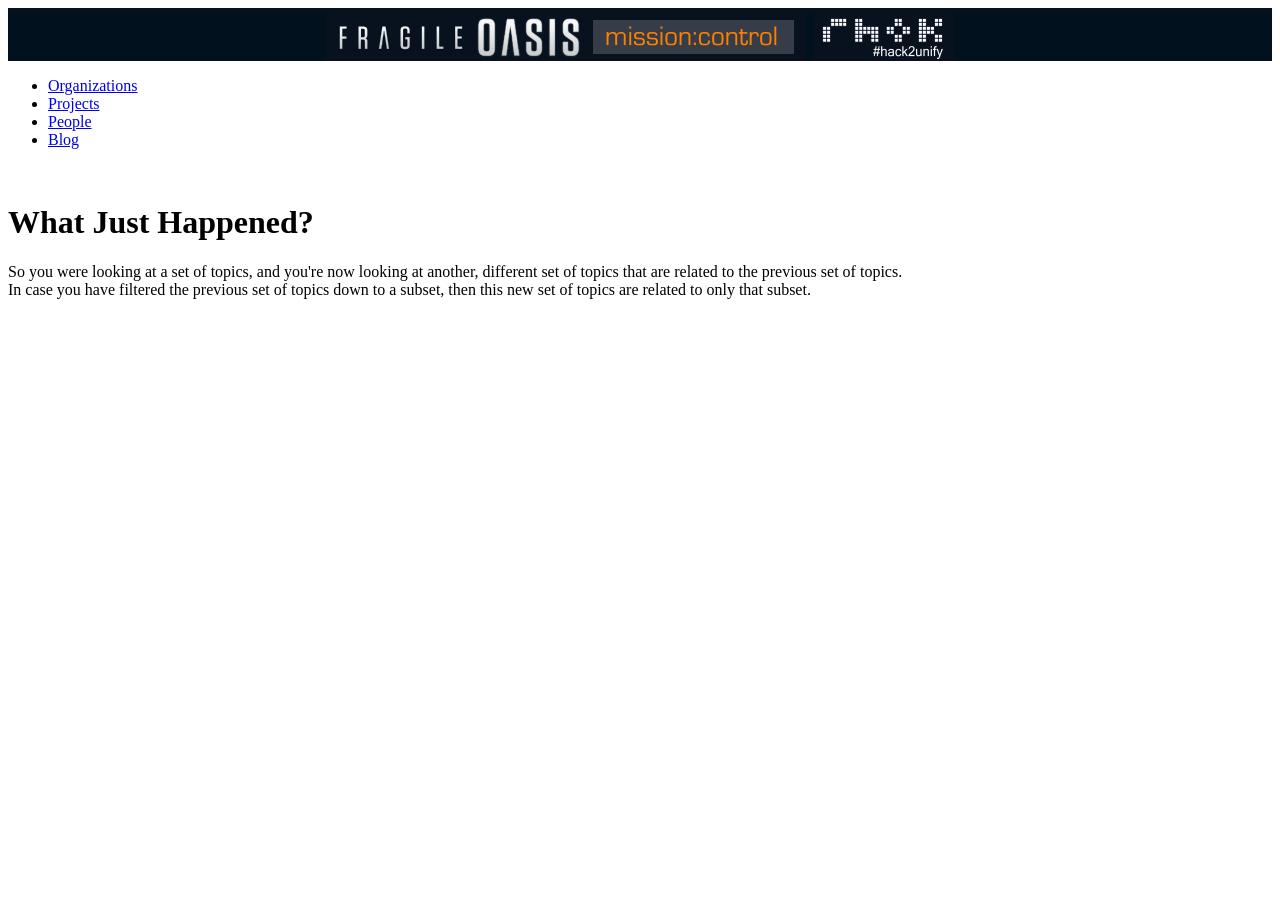
<file: src/index.html>
<!DOCTYPE html>
<html>
  <head>
    <title>mission:control (derived from Freebase Parallax)</title>
    <script src="http://api.simile-widgets.org/ajax/2.2.1/simile-ajax-api.js"></script>
    <script>window.$ = window.jQuery = SimileAjax.jQuery;</script>
    
   <!-- <script src="//ajax.googleapis.com/ajax/libs/jquery/1.7.0/jquery.min.js" type="text/javascript"></script>
   <script type="text/javascript" src="http://ajax.googleapis.com/ajax/libs/jqueryui/1.7.2/jquery-ui.js"></script> -->
    <script src="loader.js"></script>
    <script>
      var baseUrl = "";
      
      parallaxLoadCSS(
        "bundles/browse-bundle.css", // not running "builds" at the moment
        [
          "styles/common.css",
          "styles/browse.css",
          "styles/history.css",
          "styles/pivots.css",
          "styles/facets.css",
          "styles/topic.css",
          "styles/changes.css",
          "styles/parallax-search-widget.css",
          "styles/dimension-picker-widget.css",
          "styles/views.css",
          "styles/views/map-view.css",
          "styles/views/timeline-view.css",
          "styles/views/chart1d-view.css",
          "styles/views/chart2d-view.css",
          "styles/views/tabular-view.css",
          "styles/thumbnail.css"
        ]
      );
      parallaxLoadJavascript(
        "bundles/browse-bundle.js", // not running "builds" at the moment
        [
          "scripts/externals/jquery-in/jquery-ui-personalized-1.5.2.packed.js",
          "scripts/externals/jquery.cookie.js",
          "scripts/externals/json2.js",
          "scripts/externals/rison.js",
          
          "scripts/common.js",
          "scripts/util/queue.js",
          "scripts/util/render.js",
          "scripts/util/render-topic-page.js",
          "scripts/util/url.js",
          "scripts/util/listener-queue.js",
          "scripts/util/ui.js",
          "scripts/util/change-manager.js",
          "scripts/util/color-coder.js",
          "scripts/util/logging.js",
          
          "scripts/data/schema-util.js",
          "scripts/data/path-util.js",
          "scripts/data/collection-definition.js",
          "scripts/data/collection.js",
          "scripts/data/type-stack.js",
          
          "scripts/views/view-util.js",
          "scripts/views/thumbnail-view.js",
          "scripts/views/single-topic-view.js",
          "scripts/views/map-view/map-view.js",
          "scripts/views/map-view/map-view-querying.js",
          "scripts/views/timeline-view/timeline-view.js",
          "scripts/views/timeline-view/timeline-view-worker.js",
          "scripts/views/chart-1d-view/chart-1d-view.js",
          "scripts/views/chart-1d-view/chart-1d-view-worker.js",
          "scripts/views/chart-2d-view/chart-2d-view.js",
          "scripts/views/chart-2d-view/chart-2d-view-worker.js",
          "scripts/views/tabular-view/tabular-view.js",
          "scripts/views/tabular-view/tabular-view-worker.js",
          
          "scripts/facets/list-facet.js",
          "scripts/facets/text-search-facet.js",
          
          "scripts/trail-point.js",
          "scripts/parallax-search-widget.js",
          "scripts/property-picker-widget.js",
          "scripts/dimension-picker-widget.js",
          "scripts/browse.js"
        ]
      );
    </script>
    
    <link href="http://freebaselibs.com/static/parallax/1.1/scripts/externals/freebase-suggest/css/freebase-controls.css" rel="stylesheet" type="text/css">
    <script type="text/javascript" src="http://freebaselibs.com/static/parallax/1.1/scripts/externals/freebase-suggest/freebase.suggest.js"></script>
    
    <script type="text/javascript" src="render-topic-page.js"></script>
    <script>
      function overrides() {
      };
    </script>
  </head>
  <body onload="overrides(); onLoad()">
    <!-- <div id="header-pane"> -->
<!-- HACK2UNIFY weird tab from http://www.dynamicdrive.com/style/csslibrary/item/inverted-shift-down-menu/ -->
<div style="background-color: #01111E; height:48px; border-top: 5px solid #08111E;">
  <span><center><img src="images/fragile-oasis-header.png" />&nbsp;&nbsp;<img src="images/rhok-header.png" /></center></span>
</div>
<div class="invertedshiftdown">
<ul>
<!-- <li><a href="http://www.dynamicdrive.com" title="Home">Home</a></li> -->
<li class="current"><a href="#" title="Non-Profits and Charitable Organizations" id="organizationsButton">Organizations</a></li>
<li><a href="#" title="Projects Seeking Volunteers" id="projectsButton">Projects</a></li>
<li><a href="#" title="People Involved in Making the World Better!" id="peopleButton">People</a></li>
<li><a href="http://fragileoasis.org/blog/" title="Visit The Blog">Blog</a></li>
</ul>

   <div class="facet" id="text-search-facet-template" style="display: none">
      <div class="facet-header">
        <!-- <span class="facet-header-label">Search within Results</span> -->
        <a class="facet-header-action" href="javascript:{}" style="display: none;">reset</a>
      </div>
      <div class="text-search-facet-input-container"><img src="images/search-icon.png" /><input></div>
      <div class="text-search-facet-status" style="display: none">
        Searched for: <span class="text-search-facet-query"></span>.
        <a class="facet-header-action" href="javascript:{}">clear</a>
      </div>
    </div>
<!--<form id="myform">
<input type="text" class="textinput" /> <input class="submit" type="submit" value="Find" />
</form>-->
<!-- </div> -->
<!-- end weird tab control -->

<br style="clear: both;" />
<!--
      <table border="0" cellpadding="0" cellspacing="0" width="100%"><tr valign="top">
        <td>
          <a href="index.html" style="text-decoration:none;"><span style="font-family: Arial; font-size: 20pt; font-weight: normal">hack<b>2</b>unify <i>dashboard</i></span></a>
        </td>
        <td align="right">-->
	   <!-- for now kill the linking but it's an important feature need to add back in parse -->
          <!-- <a href="javascript:showPermanentLink();">link to this page</a> -->
	  <!-- Killing the master search box -->
	  <!-- &bull; new search <input id="explore-input"> -->
  <!--      </td>
        </tr></table>
      <table border="0" cellpadding="0" cellspacing="0" width="100%"><tr valign="bottom">
        <td>
          <div><span id="organizationsButton" class="view-selector view-selector-selected">Organizations</span>
	  <span id="projectsButton" class="view-selector">Projects</span>
	  <span id="peopleButton" class="view-selector">People</span>
          </div>
        </td>
        <td align="right" style="font-size: 80%; margin-top: 10px;"> -->
          <!-- debug: <a href="javascript:toggleDebug();" id="debug-toggle">activate</a> -->
        <!-- </td>
        </tr></table> -->
    </div>
    
  <!-- killing history and pivot for now -->
    <!-- <div id="history-pivot-pane">
      <div id="history-pane"></div>
      <div id="pivot-pane"></div>
    </div> -->
    
    <table border="0" cellpadding="0" cellspacing="0" width="100%"><tr valign="top">
      <td width="1%">
        <div id="facet-pane"></div>
      </td>
      <td>
        <div id="view-selector-pane"></div>
        <div id="view-pane"></div>
      </td>
      </tr></table>
    
    <div id="history-entry-template" style="display: none"></div>
    
    <div class="facet" id="facet-template" style="display: none">
      <div class="facet-header">
        <img class="facet-header-close" src="images/close-button.png">
        <span class="facet-header-label"></span>
        <a class="action" href="javascript:{}" style="display: none;">reset</a>
        <a class="action" href="javascript:{}" style="display: none;">map</a>
        <a class="action" href="javascript:{}" style="display: none;">query</a>
      </div>
      <div class="facet-body" style="display: none;"></div>
      <div class="facet-status-section status"><img src="images/progress-running.gif"> Working...</div>
      <div class="facet-footer">
        <a class="action" href="javascript:{}" style="display: none;">more choices...</a>
        <a class="action" href="javascript:{}" style="display: none;">show top choices only</a>
        <span style="display: none;">&bull;</span>
        <a class="action" href="javascript:{}">settings &raquo;</a>
      </div>
    </div>
    
<!--
    <div class="facet" id="text-search-facet-template" style="display: none">
      <div class="facet-header">
        <span class="facet-header-label">Search within Results</span>
        <a class="facet-header-action" href="javascript:{}" style="display: none;">reset</a>
      </div>
      <div class="text-search-facet-input-container"><input></div>
      <div class="text-search-facet-status" style="display: none">
        Searched for: <span class="text-search-facet-query"></span>.
        <a class="facet-header-action" href="javascript:{}">clear</a>
      </div>
    </div>
-->
    
    <div class="facet-choice" id="facet-choice-template" style="display: none">
      <a class="facet-choice-label" href="javascript:{}"></a>
      <span class="facet-choice-count"></span>
      <a class="facet-choice-action action" href="javascript:{}"></a>
    </div>
    
    <span class="history-entry" id="history-block-template" style="display: none"></span>
    
    <div class="pivoting-explanation" id="pivoting-explanation">
      <h1>What Just Happened?</h1>
      <div>So you were looking at a set of topics, and you're now 
        looking at another, different set of topics
        that are related to the previous set of topics.
      </div>
      <div>In case you have filtered the previous set of topics down
        to a subset, then this new set of topics are related to
        only that subset.
      </div>
    </div>
  

</body></html>
</file>
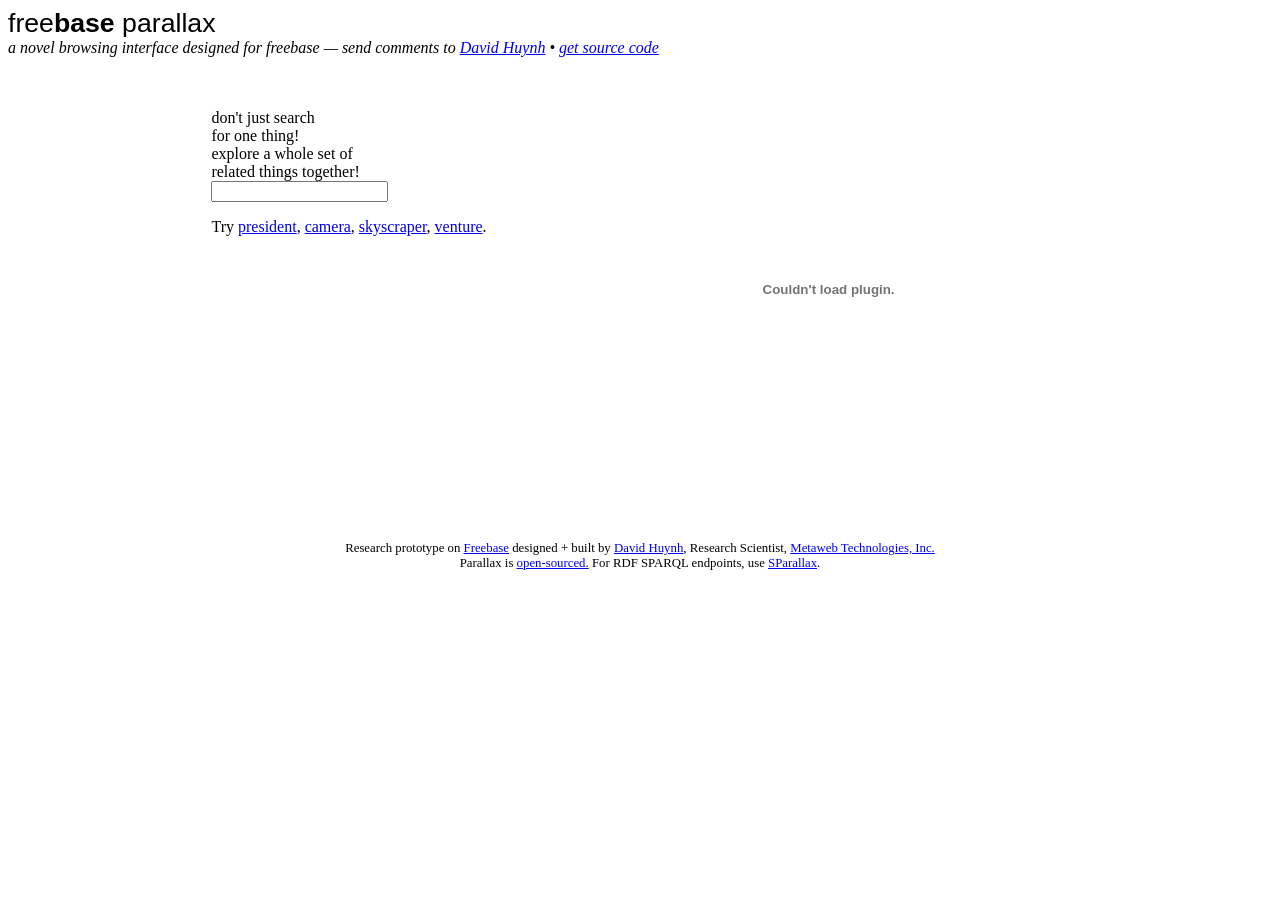
<file: app/src/index.html>
<html>
<head>
    <title>Freebase Parallax</title>
    <link href="http://www.freebase.com/labs/parallax/" rel="canonical">
  
    <link href="http://freebaselibs.com/static/parallax/1.1/styles/common.css" rel="stylesheet" type="text/css">
    <link href="http://freebaselibs.com/static/parallax/1.1/styles/index.css" rel="stylesheet" type="text/css">
    <link href="http://freebaselibs.com/static/parallax/1.1/styles/parallax-search-widget.css" rel="stylesheet" type="text/css">
    
    <script src="http://api.simile-widgets.org/ajax/2.2.1/simile-ajax-api.js"></script>
    <script>
      window.$ = window.jQuery = SimileAjax.jQuery;
      var baseUrl = "http://freebaselibs.com/static/parallax/1.1/";
    </script>
    
    <script src="http://freebaselibs.com/static/parallax/1.1/scripts/common.js"></script>
    <script src="http://freebaselibs.com/static/parallax/1.1/scripts/externals/json2.js"></script>
    <script src="http://freebaselibs.com/static/parallax/1.1/scripts/util/queue.js"></script>
    
    <script src="http://freebaselibs.com/static/parallax/1.1/scripts/parallax-search-widget.js"></script>
    <script src="http://freebaselibs.com/static/parallax/1.1/scripts/index.js"></script>
</head>
<body onload="onLoad();">
    <div id="header-pane">
        <div><span style="font-family: Arial; font-size: 20pt; font-weight: normal">free<b>base</b> parallax</span></div>
        <div><span style="font-style: italic;">a novel browsing interface designed for freebase — 
                send comments to <a href="mailto:david@metaweb.com">David Huynh</a> •
                <a href="http://code.google.com/p/freebase-parallax/" target="_blank">get source code</a>
            </span>
        </div>
    </div>
    
    <center id="control-pane">
        <table cellpadding="50"><tr valign="top">
            <td>
                <div class="teaser-message">don't just search<br>for one thing!</div>
                
                <div class="teaser-message">explore a whole set of<br>related things together!</div>
                
                <div id="explore-input-container"><input id="explore-input"></div>
                
                <p>Try 
                    <a href="javascript:doExample('president');">president</a>,
                    <a href="javascript:doExample('camera');">camera</a>,
                    <a href="javascript:doExample('skyscraper');">skyscraper</a>,
                    <a href="javascript:doExample('venture');">venture</a>.
                </p>
            </td>
            <td>
                <object height="360" width="480">
                    <param name="allowfullscreen" value="true">
                    <param name="allowscriptaccess" value="always">
                    <param name="movie" value="http://www.vimeo.com/moogaloop.swf?clip_id=1513562&amp;server=www.vimeo.com&amp;show_title=1&amp;show_byline=1&amp;show_portrait=0&amp;color=&amp;fullscreen=1">
                    <embed allowfullscreen="true" allowscriptaccess="always" height="360" type="application/x-shockwave-flash" width="480" src="http://www.vimeo.com/moogaloop.swf?clip_id=1513562&amp;server=www.vimeo.com&amp;show_title=1&amp;show_byline=1&amp;show_portrait=0&amp;color=&amp;fullscreen=1"></embed>
                </object>
            </td>
        </tr></table>
    </center>
    
    <center style="font-size: 80%; margin: 20px;">
        Research prototype on <a href="http://www.freebase.com/">Freebase</a> designed + built by <a href="http://davidhuynh.net/">David Huynh</a>, Research Scientist, <a href="http://metaweb.com/">Metaweb Technologies, Inc.</a><br>
        Parallax is <a href="http://code.google.com/p/freebase-parallax/" target="_blank">open-sourced.</a>
        For RDF SPARQL endpoints, use <a href="http://sparallax.deri.ie/">SParallax</a>.
    </center>


</body></html>
</file>
